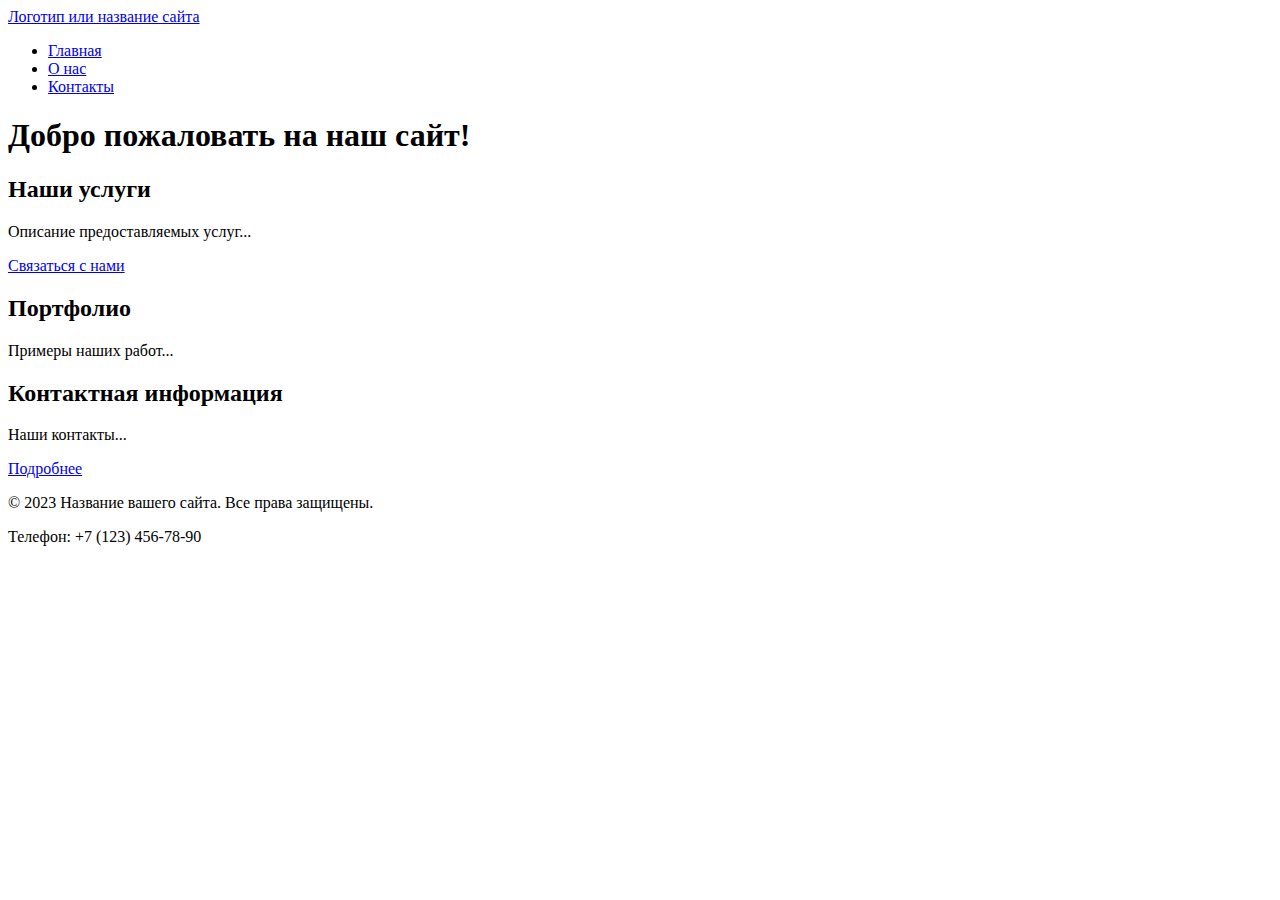
<file: src/index.html>
<!DOCTYPE html>
<html lang="ru">
<head>
    <meta charset="UTF-8">
    <meta name="viewport" content="width=device-width, initial-scale=1.0">
    <title>Главная - Название вашего сайта</title>
    <meta name="description" content="Краткое описание главной страницы вашего сайта">
    <link rel="icon" href="assets/favicon.ico" type="image/x-icon">
</head>
<body>
    <!-- Шапка сайта -->
    <header>
        <a href="/">Логотип или название сайта</a>
        <!-- Главное меню навигации -->
        <nav>
            <ul>
                <li><a href="index.html">Главная</a></li>
                <li><a href="about.html">О нас</a></li>
                <li><a href="contacts.html">Контакты</a></li>
            </ul>
        </nav>
    </header>

    <!-- Уникальное основное содержимое страницы -->
    <main>
        <h1>Добро пожаловать на наш сайт!</h1>

        <!-- Секция 1 с якорем -->
        <section id="services">
            <h2>Наши услуги</h2>
            <p>Описание предоставляемых услуг...</p>
            <a href="#contacts">Связаться с нами</a> <!-- Якорная ссылка внутри страницы -->
        </section>

        <!-- Секция 2 с якорем -->
        <section id="portfolio">
            <h2>Портфолио</h2>
            <p>Примеры наших работ...</p>
        </section>

        <!-- Секция 3 с якорем -->
        <section id="contacts">
            <h2>Контактная информация</h2>
            <p>Наши контакты...</p>
            <a href="contacts.html">Подробнее</a> <!-- Ссылка на отдельную страницу -->
        </section>
    </main>

    <!-- Подвал сайта -->
    <footer>
        <p>&copy; 2023 Название вашего сайта. Все права защищены.</p>
        <p>Телефон: +7 (123) 456-78-90</p>
    </footer>
</body>
</html>
</file>
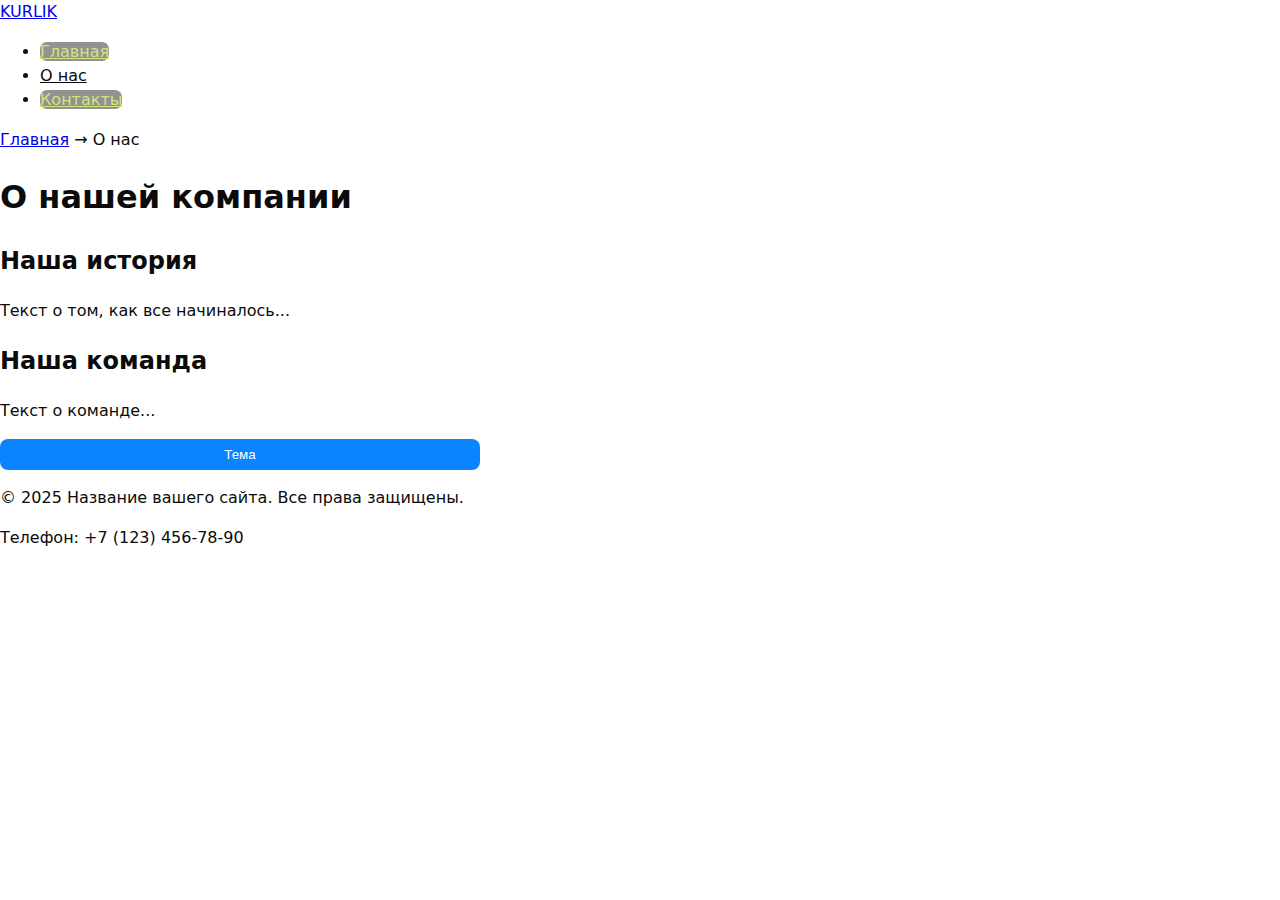
<file: src/about.html>
<!DOCTYPE html>
<html lang="ru">

<head>
    <meta charset="UTF-8">
    <link rel="stylesheet" href="styles.css">
    <meta name="viewport" content="width=device-width, initial-scale=1.0">
    <meta name="description" content="Краткое описание главной страницы вашего сайта">
    <link rel="icon" href="../assets/favicon.ico" type="image/x-icon">
    <title>О нас - Название вашего сайта</title>
    <script src="main.js" defer></script>

<body>
    <header>
        <a
            href="https://encrypted-tbn0.gstatic.com/images?q=tbn:ANd9GcT4vJl6cqSIuK1eYkiwoq8sBd4TSKCCUoygRA&s">KURLIK</a>
        <!-- Главное меню навигации -->
        <nav class="site-header__brand">
            <ul class="site-nav">
                <li class="site-nav__item"><a class="site-nav__link inActivePage" href="index.html">Главная</a></li>
                <li class="site-nav__item"><a class="site-nav__link ActivePage" href="about.html">О нас</a></li>
                <li class="site-nav__item"><a class="site-nav__link inActivePage" href="contacts.html">Контакты</a></li>
            </ul>
        </nav>
    </header>

    <main>
        <!-- Простые "хлебные крошки" -->
        <nav aria-label="Хлебные крошки">
            <a href="index.html">Главная</a> →
            <span>О нас</span>
        </nav>

        <h1>О нашей компании</h1>
        <section>
            <h2>Наша история</h2>
            <p>Текст о том, как все начиналось...</p>
        </section>
        <section>
            <h2>Наша команда</h2>
            <p>Текст о команде...</p>
        </section>
        <button class="theme-toggle" type="button" aria-pressed="false">Тема</button>
        <script defer>
            const KEY = 'theme', btn = document.querySelector('.theme-toggle');
            const prefersDark = matchMedia('(prefers-color-scheme: dark)').matches;
            // Автовыбор: системная тема или сохранённый выбор пользователя
            if (localStorage.getItem(KEY) === 'dark' || (!localStorage.getItem(KEY) &&
                prefersDark)) {
                document.body.classList.add('theme-dark');
                btn?.setAttribute('aria-pressed', 'true');
            }
            // Переключение по кнопке с сохранением в localStorage
            btn?.addEventListener('click', () => {
                const isDark = document.body.classList.toggle('theme-dark');
                btn.setAttribute('aria-pressed', String(isDark));
                localStorage.setItem(KEY, isDark ? 'dark' : 'light');
            });
        </script>

    </main>

    <footer>
        <p>&copy; 2025 Название вашего сайта. Все права защищены.</p>
        <p>Телефон: +7 (123) 456-78-90</p>
    </footer>
</body>

</html>
</file>
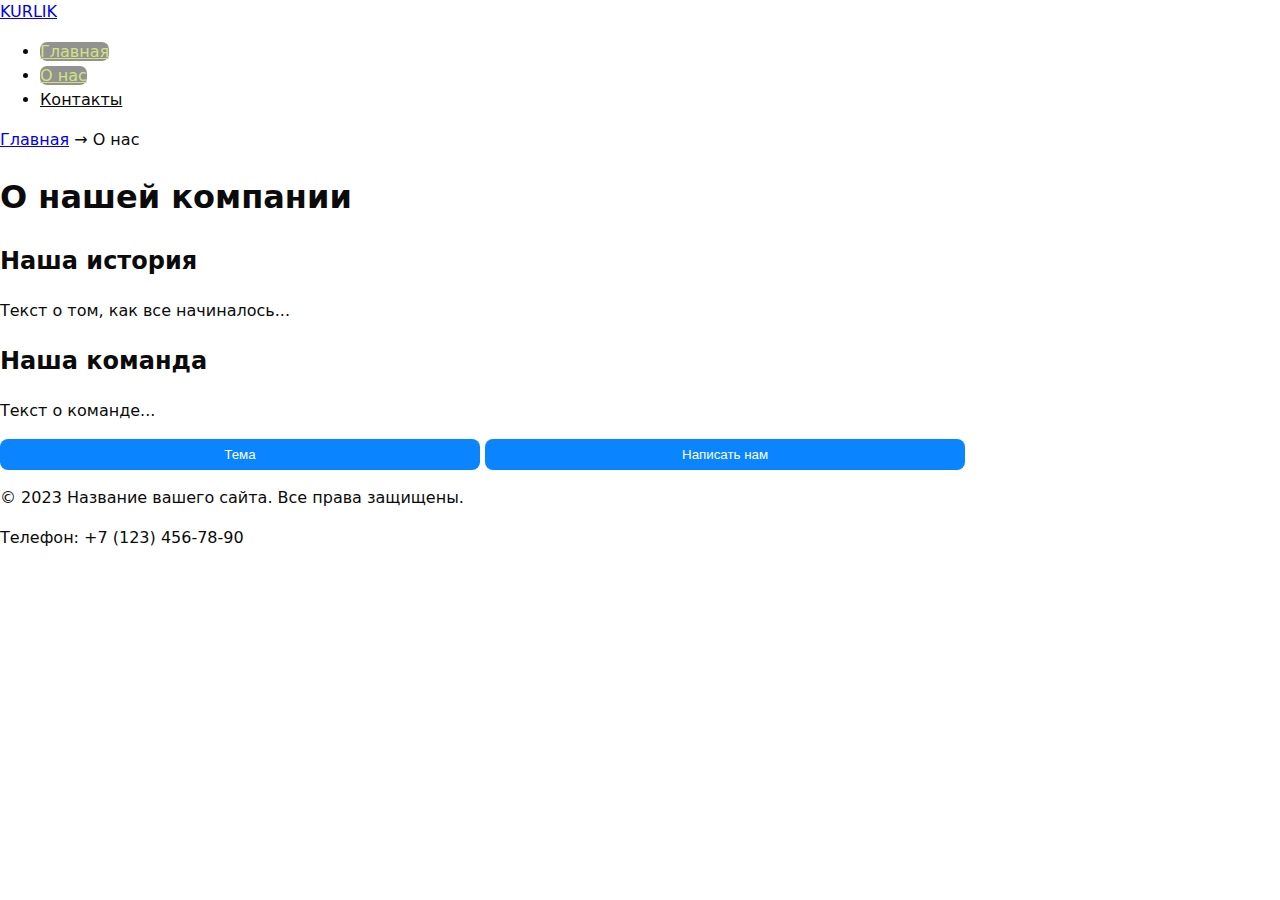
<file: src/contacts.html>
<!DOCTYPE html>
<html lang="ru">

<head>
    <meta charset="UTF-8">
    <link rel="stylesheet" href="styles.css">
    <meta name="viewport" content="width=device-width, initial-scale=1.0">
    <link rel="icon" href="../assets/favicon.ico" type="image/x-icon">
    <title>О нас - Название вашего сайта</title>
    <meta name="description" content="Контакты">
</head>

<body>
    <header class="site-header">
        <a
            href="https://encrypted-tbn0.gstatic.com/images?q=tbn:ANd9GcT4vJl6cqSIuK1eYkiwoq8sBd4TSKCCUoygRA&s">KURLIK</a>
        <nav class="site-nav" aria-lebel="основная навигация">
            <ul class="site-nav">
                <li class="site-nav__item"><a class="site-nav__link inActivePage" href="index.html">Главная</a></li>
                <li class="site-nav__item"><a class="site-nav__link inActivePage" href="about.html">О нас</a></li>
                <li class="site-nav__item"><a class="site-nav__link ActivePage" href="contacts.html">Контакты</a></li>
            </ul>
        </nav>
    </header>

    <main>
        <!-- Простые "хлебные крошки" -->
        <nav aria-label="Хлебные крошки">
            <a href="index.html">Главная</a> →
            <span>О нас</span>
        </nav>

        <h1>О нашей компании</h1>
        <section>
            <h2>Наша история</h2>
            <p>Текст о том, как все начиналось...</p>
        </section>
        <section>
            <h2>Наша команда</h2>
            <p>Текст о команде...</p>
        </section>

        <button class="theme-toggle" type="button" aria-pressed="false">Тема</button>

        <script defer>
            const KEY = 'theme', btn = document.querySelector('.theme-toggle');
            const prefersDark = matchMedia('(prefers-color-scheme: dark)').matches;
            // Автовыбор: системная тема или сохранённый выбор пользователя
            if (localStorage.getItem(KEY) === 'dark' || (!localStorage.getItem(KEY) &&
                prefersDark)) {
                document.body.classList.add('theme-dark');
                btn?.setAttribute('aria-pressed', 'true');
            }
            // Переключение по кнопке с сохранением в localStorage
            btn?.addEventListener('click', () => {
                const isDark = document.body.classList.toggle('theme-dark');
                btn.setAttribute('aria-pressed', String(isDark));
                localStorage.setItem(KEY, isDark ? 'dark' : 'light');
            });
        </script>

        <button id="openDialog" type="button">Написать нам</button>
        <!-- Модалка с формой -->
        <dialog id="contactDialog" aria-labelledby="dialogTitle">
            <h2 id="dialogTitle">Обратная связь</h2>
            <form id="contactForm" method="dialog" novalidate>
                <label for="name">Имя</label>
                <input id="name" name="name" type="text" required minlength="2" autocomplete="given-name">
                <label for="email">E-mail</label>
                <input id="email" name="email" type="email" required autocomplete="email">
                <label for="phone">Телефон</label>
                <input id="phone" name="phone" type="tel" inputmode="tel" autocomplete="tel"
                    aria-describedby="phoneHelp" placeholder="+7 (___) ___-__-__" required
                    pattern="^\+7 \(\d{3}\) \d{3}-\d{2}-\d{2}$">
                <small id="phoneHelp">Формат: +7 (900) 000-00-00</small>
                <label for="date">Дата</label>
                <input id="date" name="date" type="date">
                <label for="topic">Тема</label>
                <select id="topic" name="topic" required>
                    <option value="">Выберите тему</option>
                    <option>Вопрос</option>
                    <option>Заказ</option>
                </select>
                <label for="message">Сообщение</label>
                <textarea id="message" name="message" rows="4" required></textarea>
                <div class="form-actions">
                    <button type="button" id="closeDialog">Закрыть</button>
                    <button type="submit">Отправить</button>
                </div>
            </form>
        </dialog>
    </main>

    <footer>
        <p>&copy; 2023 Название вашего сайта. Все права защищены.</p>
        <p>Телефон: +7 (123) 456-78-90</p>
        <!-- Кнопка открытия модалки -->

    </footer>
</body>

</html>
</file>
<file: src/styles.css>
dialog {
    padding: 1.25rem;
    border: none;
    border-radius: 12px;
}

dialog::backdrop {
    background: rgba(0, 0, 0, .5);
}

.form-actions {
    display: flex;
    gap: .5rem;
    margin-top: 1rem;
}

/* БАЗА: читаемость и предсказуемость размеров */
* {
    box-sizing: border-box;
}

html,
body {
    margin: 0;
    padding: 0;
}

body {
    font-family: system-ui, -apple-system, "Segoe UI", Roboto, Arial,
        sans-serif;
    line-height: 1.5;
}

/* Формы: размеры, отступы, визуальный порядок */
label {
    display: block;
    margin: 0.5rem 0 0.25rem;
}

input,
select,
textarea,
button {
    width: 100%;
    max-width: 480px;
    padding: .5rem .75rem;
    border: 1px solid #c8c8c8;
    border-radius: 8px;
    background: #fff;
}

/* Кнопка по умолчанию */
button,
[type="submit"] {
    background: #0a84ff;
    color: #fff;
    border: none;
    cursor: pointer;
}

/* Состояния: клавиатура/мышь/ошибки */
:where(input, select, textarea, button):focus-visible {
    outline: 2px solid #0a84ff;
    outline-offset: 2px;
}

button:hover {
    filter: brightness(0.95);
}

:disabled,
[aria-disabled="true"] {
    opacity: .6;
    cursor: not-allowed;
}

/* Подсветка ошибочных полей (установите aria-invalid="true") */
[aria-invalid="true"] {
    border-color: #b00020;
}

/* Reset-минимум — подробнее в 1.8 */
* {
    box-sizing: border-box;
}

html,
body {
    margin: 0;
    padding: 0;
}

body {
    background: var(--color-bg);
    color: var(--color-fg);
    font-family: var(--font-body);
    line-height: 1.5;
}

/* Хорошо: опора на БЭМ-класс компонента */
.site-nav__link{ color:var(--color-fg); }

:root {
    /* Палитра */
    --color-bg: #fff;
    --color-fg: #0b0b0b;
    --color-muted: #666;
    --color-primary: #0a84ff;
    --color-danger: #b00020;
    /* Типографика и размеры */
    --font-body: system-ui, -apple-system, "Segoe UI", Roboto, Arial, sans-serif;
    --space-1: 4px;
    --space-2: 8px;
    --space-3: 16px;
    --space-4: 24px;
    --space5: 40px;
    /* Скругления и тени */
    --radius: 12px;
    --shadow: 0 1px 2px rgba(0, 0, 0, .08), 0 8px 24px rgba(0, 0, 0, .08);
}

/* Тёмная тема: переопределяем только значения токенов */
body.theme-dark {
    --color-bg: #0b0b0b;
    --color-fg: #f5f5f5;
    --color-muted: #aaa;
    --color-primary: #6aa2ff;
}


/* Reset-минимум — подробнее в 1.8 */
* {
    box-sizing: border-box;
}

html,
body {
    margin: 0;
    padding: 0;
}

body {
    background: var(--color-bg);
    color: var(--color-fg);
    font-family: var(--font-body);
    line-height: 1.5;
}

/* Центровка и ограничение ширины контейнера */
.container {
    width: min(100% - 2*var(--space-4), 1120px);
    margin-inline: auto;
}

/* Вертикальные отступы секций по токенам */
.section {
    padding-block: var(--space-5);
}

.section__title {
    margin: 0 0 var(--space-3);
}

/* Антипаттерн: селектор тяжёлый и хрупкий */
#header .menu .item a {
    color: #333;
}

/* Хорошо: опора на БЭМ-класс компонента */
.site-nav__link {
    color: var(--color-fg);
}

* {
    box-sizing: border-box;
}

/* Проще считать ширины/высоты */
html,
body {
    margin: 0;
    padding: 0;
}

/* Убираем стартовые отступы браузера */

:root {
    color-scheme: light;
}

/* Светлые скроллбары/контролы по
умолчанию */
body.theme-dark {
    color-scheme: dark;
}

/* Тёмные — при активной теме */



/* Контейнер с фиксированным соотношением сторон для <iframe>/<video> */
.media {
    aspect-ratio: 16/9;
    /* удерживаем пропорцию блока */
    width: min(100%, 960px);
    /* не шире 960px, но адаптивен */
    margin-inline: auto;
    /* центрируем блок */
}

.media iframe,
.media video {
    width: 100%;
    height: 100%;
    /* медиа занимает всю площадь контейнера
*/
    border: 0;
    border-radius: var(--radius);
}

/* Изображение в карточке заполняет блок и не искажает пропорции */
.card__img {
    width: 100%;
    height: 220px;
    /* фиксируем высоту карточки */
    object-fit: cover;
    object-position: center;
    /* аккуратное кадрирование */
    border-radius: var(--radius);
    display: block;
}

.activePage {
    background-color:#6aa2ff;
    color: aliceblue;
    border: #0a84ff;
    border-radius: 11px;
    padding: 5px 15px;
}

.inActivePage {
    background-color:#929292;
    color :#d1e47c;
    border :#1a2835;
    border-radius: 7px;
    padding: 5px 15 px;
}
</file>
